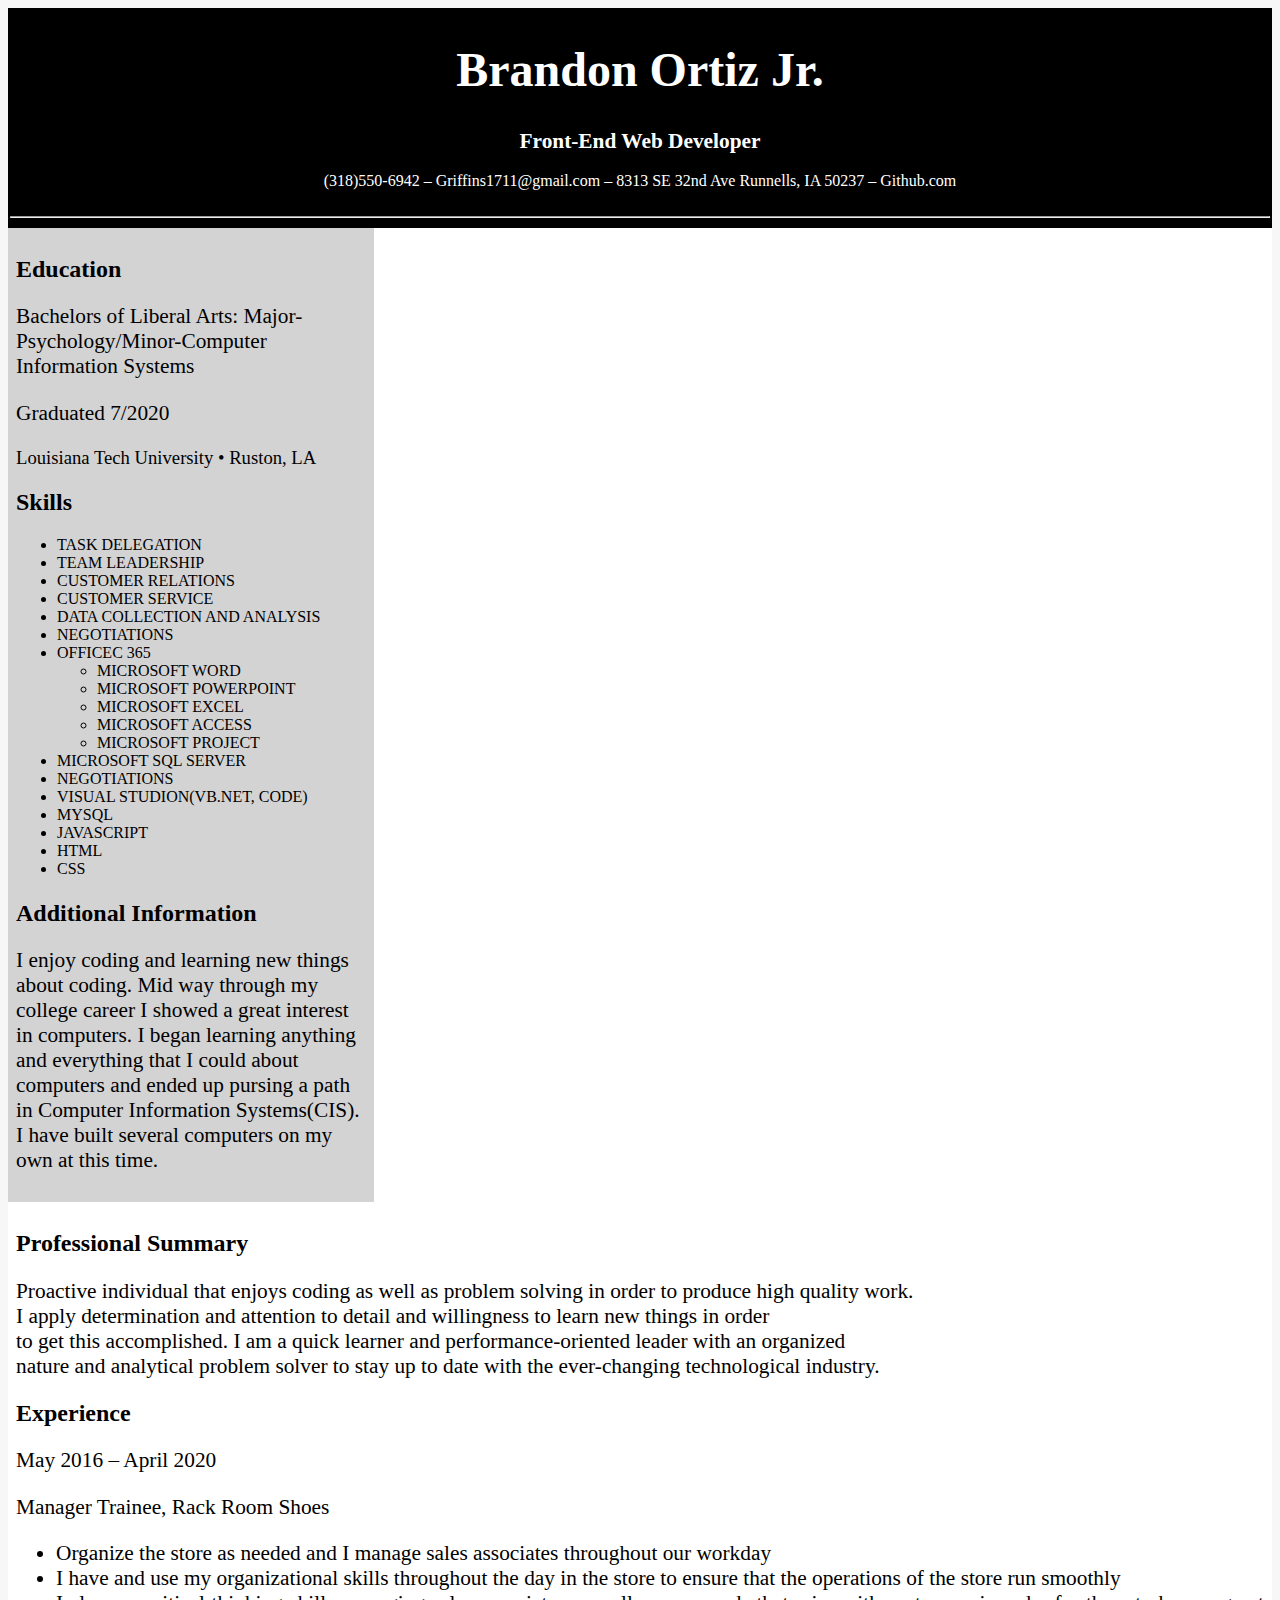
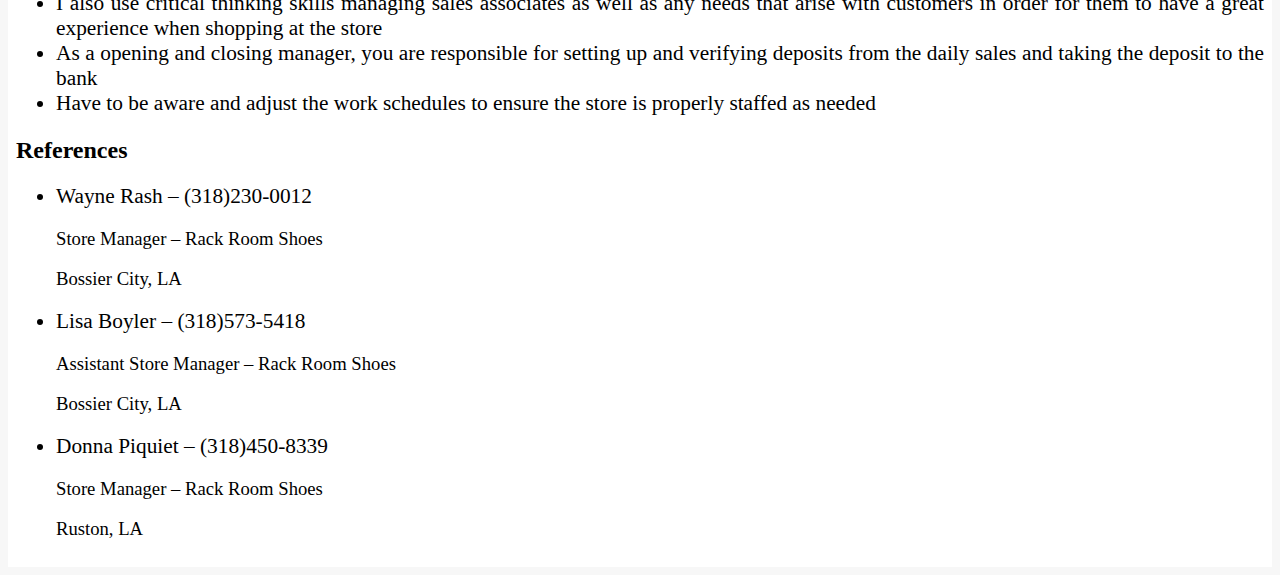
<file: Profile/Profile/Resume.html>
<!DOCTYPE html>
<html lang="en">
<head>
    <meta charset="UTF-8">
    <meta name="viewport" content="width=device-width, initial-scale=1.0">
    <title>Resume</title>
    <link href="https://fonts.googleapis.com/css2?family=Barlow:wght@500&display=swap" rel="stylesheet">
    <link rel="stylesheet" href="Style.css">
</head>
<header class="Header">
    <h1 class="h1">Brandon Ortiz Jr.</h1>
    <h2 class="header2">Front-End Web Developer</h2>
    <p class="line">(318)550-6942 &ndash; Griffins1711@gmail.com &ndash; 8313 SE 32nd Ave Runnells, IA 50237 &ndash; <a href="Github.com/beo004" class="a">Github.com</a></p>
    <hr>
</header>
<body>
    <aside>
        <h2 class="h2">Education</h2>
        <p class="p1">Bachelors of Liberal Arts: Major-Psychology/Minor-Computer Information Systems</p>
        <p class="p1">Graduated 7/2020</p>
        <p id="p">Louisiana Tech University &#149; Ruston, LA</p>

        <h2 class="h2">Skills</h2>
       <ul class="List">
            <li>TASK DELEGATION</li> <li>TEAM LEADERSHIP</li>
            <li>CUSTOMER RELATIONS</li> <li>CUSTOMER SERVICE</li> <li>DATA COLLECTION AND ANALYSIS</li>
            <li>NEGOTIATIONS</li> <li>OFFICEC 365</li> <ul><li>MICROSOFT WORD</li><li>MICROSOFT POWERPOINT</li>
            <li>MICROSOFT EXCEL</li> <li>MICROSOFT ACCESS</li> <li>MICROSOFT PROJECT</li></ul> 
            <li>MICROSOFT SQL SERVER</li>
            <li>NEGOTIATIONS</li> 
            <li>VISUAL STUDION(VB.NET, CODE)</li> <li>MYSQL</li>
            <li>JAVASCRIPT</li> <li>HTML</li> <li>CSS</li>
        </ul>
        <h2 class="h2">Additional Information</h2>
        <p class="p1">I enjoy coding and learning new things about coding. Mid way through my college career I showed a great interest in computers. I began learning anything and everything that I could about computers and ended up pursing a path in Computer Information Systems(CIS). I have built several computers on my own at this time.</p>
    </aside>
    <main>
        <h2 class="h2">Professional Summary</h2>
        <p class="p">Proactive individual that enjoys coding as well as problem solving in order to produce high quality work.<br> I apply determination and attention to detail and willingness to learn new things in order<br> to get this accomplished. I am a quick learner and performance-oriented leader with an organized<br> nature and analytical problem solver to stay up to date with the ever-changing technological industry.</p>
        <h2 class="h2">Experience</h2>
        <p class="p1">May 2016 – April 2020</p>
        <p class="p1">Manager Trainee, Rack Room Shoes</p>
        <ul class="Exp">
            <li>Organize the store as needed and I manage sales associates throughout our workday</li>
            <li>I have and use my organizational skills throughout the day in the store to ensure that the operations of the store run smoothly</li>
            <li>I also use critical thinking skills managing sales associates as well as any needs that arise with customers in order for them to have a great experience when shopping at the store</li>
            <li>As a opening and closing manager, you are responsible for setting up and verifying deposits from the daily sales and taking the deposit to the bank</li>
            <li>Have to be aware and adjust the work schedules to ensure the store is properly staffed as needed</li>
        </ul>
        <h2 class="h2">References</h2>
        <ul>
            <li class="li">Wayne Rash &ndash; (318)230-0012</li>
            <p class="p2">Store Manager &ndash; Rack Room Shoes</p>
            <p class="p2">Bossier City, LA</p>
            <li class="li">Lisa Boyler &ndash; (318)573-5418</li>
            <p class="p2">Assistant Store Manager – Rack Room Shoes</p> 
            <p class="p2">Bossier City, LA</p>
            <li class="li">Donna Piquiet &ndash; (318)450-8339</li>
            <p class="p2">Store Manager &ndash; Rack Room Shoes</p>  
            <p class="p2">Ruston, LA</p> 

        </ul>
    </main>
</body>
</html>
</file>
<file: Profile/Profile/Style.css>
html{
    background: #f7f7f7;
    }
body{
    font-family:Georgia, Times, 'Times New Roman', serif;
    background: white;
    margin: .3 auto;
    color: rgb(0, 0, 0);
    max-width: 2000px;
    text-align: justify;
    
}

.Header{
    background-color: black;
    text-align: center;
    padding: 2px;

}
.line{
    color: white;
    padding-bottom: 10px;
}
.h1{
    font-size: 36pt;
    color: white;
}
.header2{
    font-size: 16pt;
    color: white;

}
.a{
    text-decoration: none;
    color: white;
}
a:hover{
    color: blue;
}
aside{
    max-width: 350px;
    padding: 8px;
    display: inline-block;
    vertical-align: top;
    text-align: left;
    background-color: lightgray;
}
.List{
    margin: 1px;
    padding-bottom: 2px;
    font-size: 12pt;
    text-align: left;
}
.h2{
    font-style: bold;
}
main{
    margin: 8px;
    max-width: 1500px;
    display: inline-block;
}
#p{
    font-style: bold;
    font-size: 14pt;
}
.p{
    font-size: 16pt;
}
.p1{
    font-size: 16pt;
}
.p2{
    font-size: 14pt;
}
.Exp{
    font-size: 16pt;
}
.li{
    font-size: 16pt;
}
</file>
